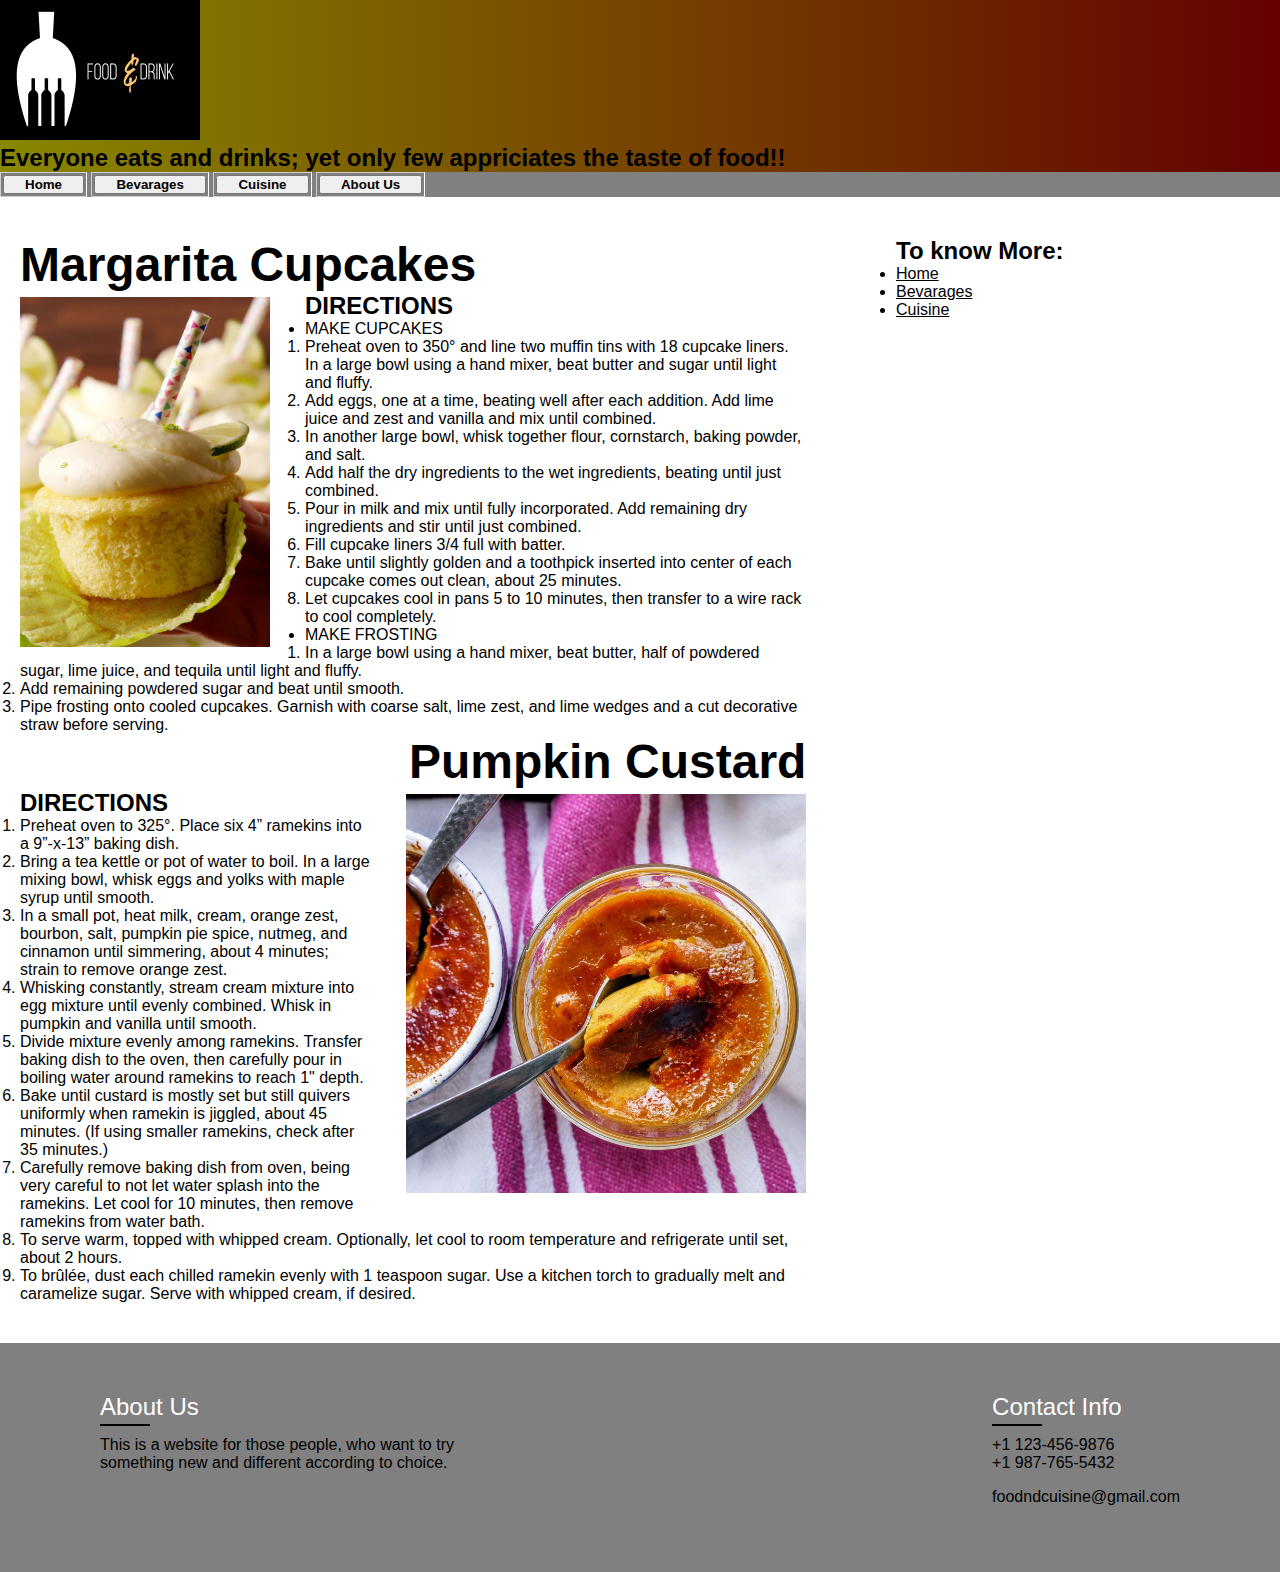
<file: index.html>
<!DOCTYPE html>
<html lang="en">
<head>
  <meta charset="UTF-8">
  <meta http-equiv="X-UA-Compatible" content="IE=edge">
  <meta name="viewport" content="width=device-width, initial-scale=1.0">
  <title>Food And Drinks</title>
  <link rel="stylesheet" href="index.css"/>
</head>
<body>
  <header>
      <img src="logo.png" width="200px" height="140px"/>
    <div class="tagline">
      <h2>Everyone eats and drinks; yet only few appriciates the taste of food!!</h2>
  </div>
  <div class="nav">
    <ul>
      <li><button><a href="index.html">Home</a></button></li>
      <li><button><a href="content1.html">Bevarages</a></button></li>
      <li><button><a href="content2.html">Cuisine</a></button></li>
      <li><button><a href="index.html">About Us</a></button></li>
    </ul>
   </div>
  </header>
  <section id="leftsection">
    <div class="container">
      <h1>
        Margarita Cupcakes
       </h1>
      <img src="cupcakes.jpg" alt="image" class="img-responsive floating-image left" width="250px" height="350px">
      <h2>DIRECTIONS</h2>
      <p<>
	  <ul><li>
MAKE CUPCAKES</li><ol>
	  <li>Preheat oven to 350° and line two muffin tins with 18 cupcake liners. In a large bowl using a hand mixer, beat butter and sugar until light and fluffy.</li>
<li>	  Add eggs, one at a time, beating well after each addition. Add lime juice and zest and vanilla and mix until combined.</li>
<li>In another large bowl, whisk together flour, cornstarch, baking powder, and salt.</li> 
<li>Add half the dry ingredients to the wet ingredients, beating until just combined.</li>
<li> Pour in milk and mix until fully incorporated. Add remaining dry ingredients and stir until just combined.</li>
<li> Fill cupcake liners 3/4 full with batter.</li>
<li>Bake until slightly golden and a toothpick inserted into center of each cupcake comes out clean, about 25 minutes.</li>
<li> Let cupcakes cool in pans 5 to 10 minutes, then transfer to a wire rack to cool completely.</li></p>
   </ol> 
   <li>MAKE FROSTING</li>
   <ol>
   <li>In a large bowl using a hand mixer, beat butter, half of powdered sugar, lime juice, and tequila until light and fluffy.</li>
<li>   Add remaining powdered sugar and beat until smooth. </li>
<li>Pipe frosting onto cooled cupcakes. Garnish with coarse salt, lime zest, and lime wedges and a cut decorative straw before serving.</li></ol></ul>   

 
      <h1 class="first">Pumpkin Custard</h1>
      <img src="custard.jpg" alt="image" class="img-responsive floating-image right" >
	  <h2>DIRECTIONS</h2>
      <p><ol><li>Preheat oven to 325°. Place six 4” ramekins into a 9”-x-13” baking dish.</li>
	  
<li>Bring a tea kettle or pot of water to boil. In a large mixing bowl, whisk eggs and yolks with maple syrup until smooth.</li>
<li> In a small pot, heat milk, cream, orange zest, bourbon, salt, pumpkin pie spice, nutmeg, and cinnamon until simmering, about 4 minutes; strain to remove orange zest. </li>
<li>Whisking constantly, stream cream mixture into egg mixture until evenly combined. Whisk in pumpkin and vanilla until smooth. </li>
<li>Divide mixture evenly among ramekins. Transfer baking dish to the oven, then carefully pour in boiling water around ramekins to reach 1" depth.</li> 
<li>Bake until custard is mostly set but still quivers uniformly when ramekin is jiggled, about 45 minutes. (If using smaller ramekins, check after 35 minutes.) </li>
<li>Carefully remove baking dish from oven, being very careful to not let water splash into the ramekins. Let cool for 10 minutes, then remove ramekins from water bath. </li>
<li>To serve warm, topped with whipped cream. Optionally, let cool to room temperature and refrigerate until set, about 2 hours.</li>
<li>To brûlée, dust each chilled ramekin evenly with 1 teaspoon sugar. Use a kitchen torch to gradually melt and caramelize sugar. Serve with whipped cream, if desired.</li></ol></p>
      
    </div>
  </section>
  <aside id="rightbar">
    <h2>To know More:</h2>
    <ul>
      <li><a href="index.html">Home</a></li>
      <li><a href="content1.html">Bevarages</a></li>
      <li><a href="content2.html">Cuisine</a></li>
    </ul>
  </aside>
  <footer>
    <div class="foot-container">
        <div class="aboutus">
            <h2>About Us</h2>
            <p>
			This is a website for those people, who want to try something new and different according to choice.
            </p>
        </div>
        <div class="seccontact">
            <h2>Contact Info</h2>
            <ul class="info">
                <li>
                   <p><a href="tel:+1 123-456-9876">+1 123-456-9876</a><br>
                      <a href="tel:+1 987-765-5432">+1 987-765-5432</a></p>
                </li>
                <li>
                    <p><a href="mailto:foodndcuisine@gmail.com">foodndcuisine@gmail.com</a></p>
                    
                </li>
            </ul>
        </div>
    </div>
</footer>
</body>
</html>
</file>
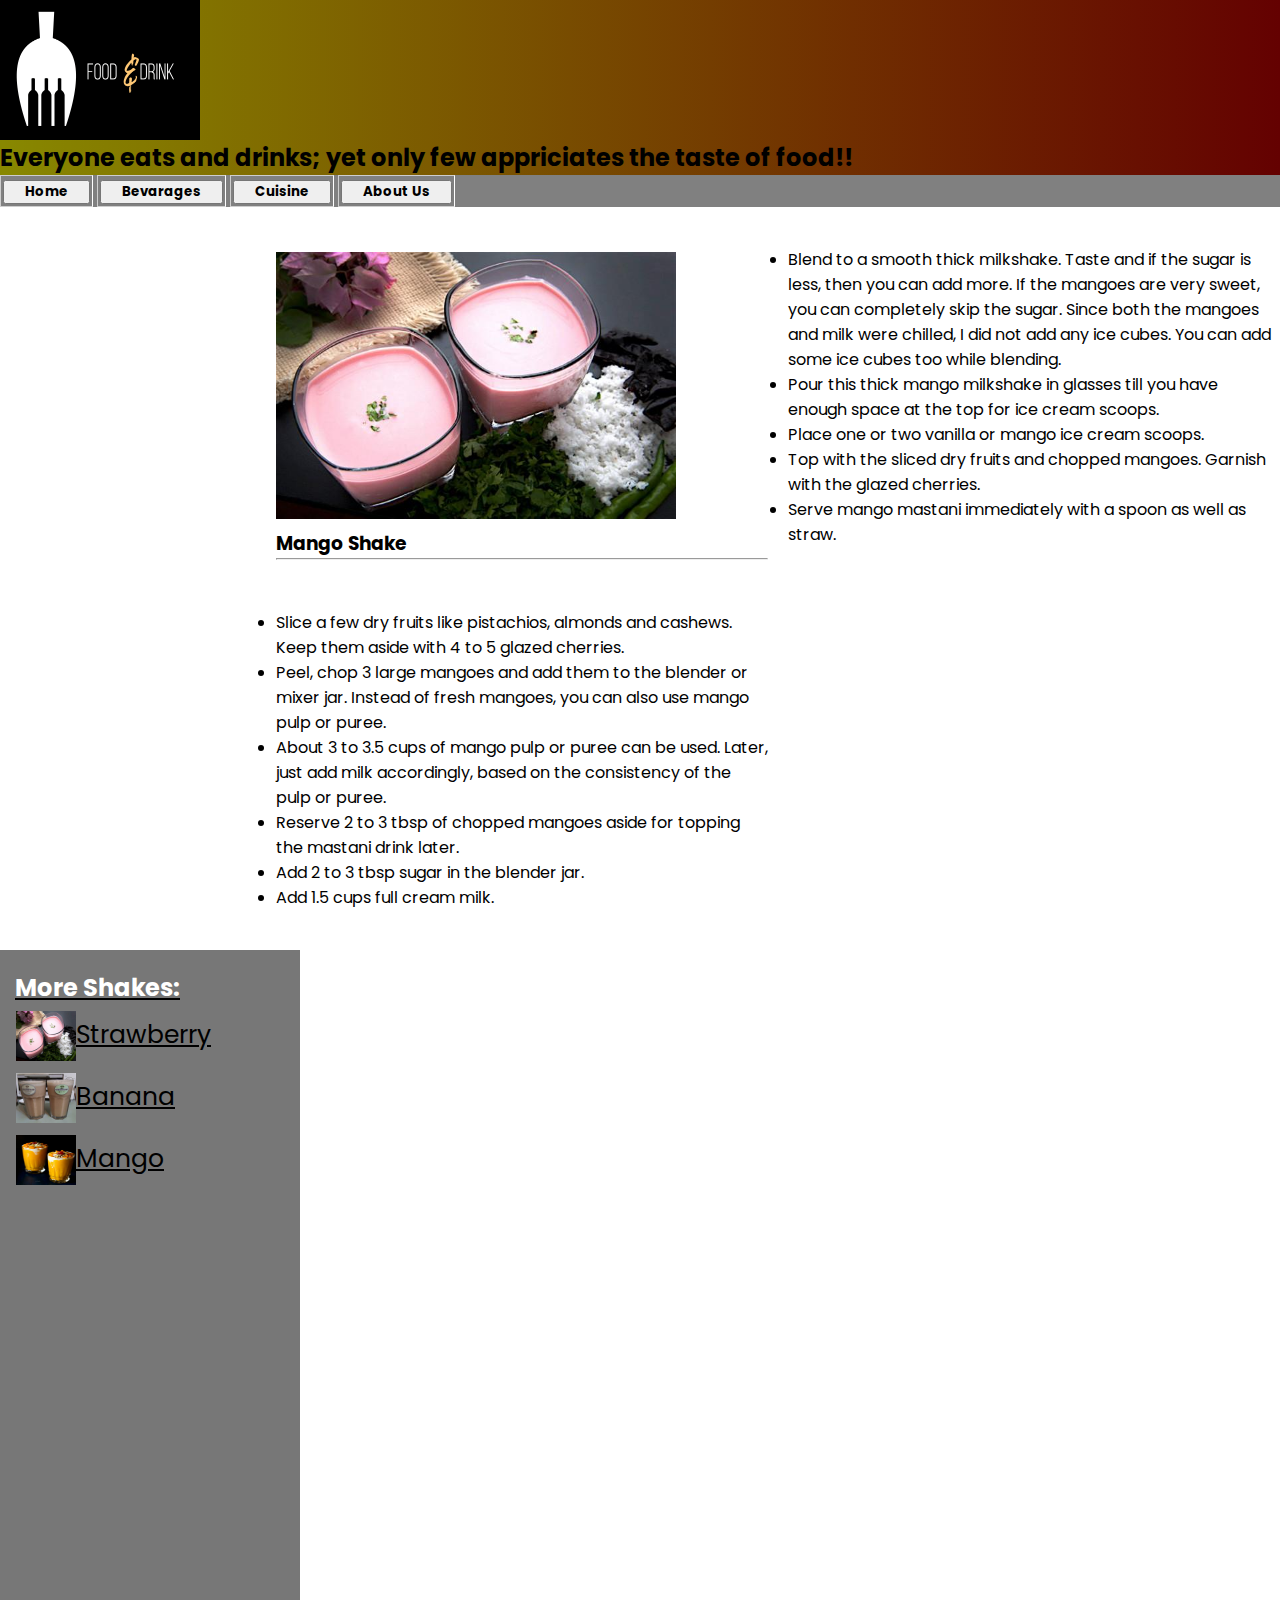
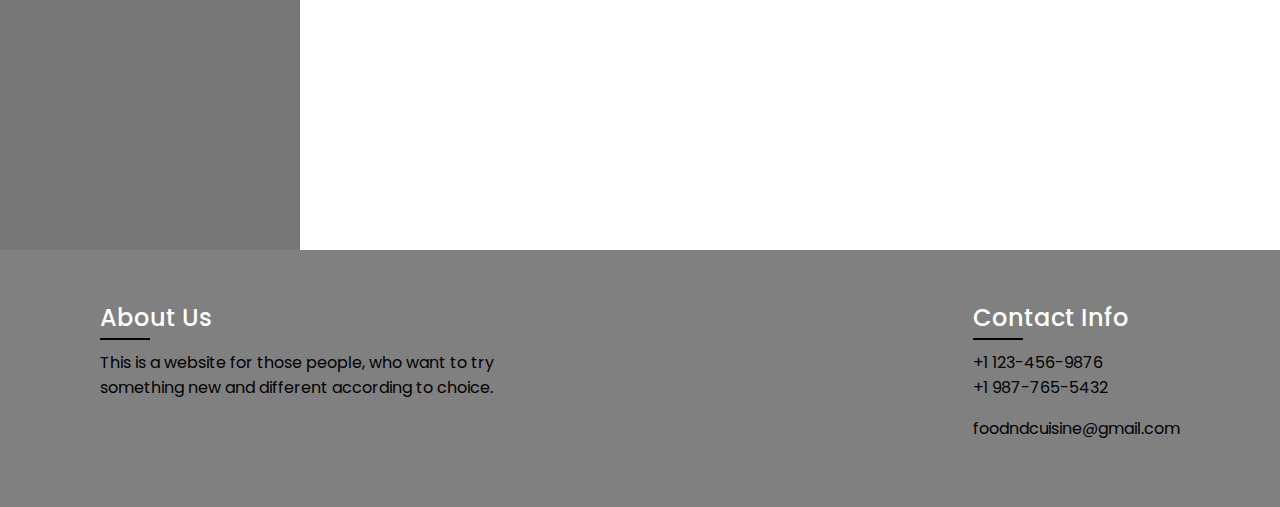
<file: content1.html>
<!DOCTYPE html>
<html lang="en">
<head>
    <meta charset="UTF-8">
    <meta http-equiv="X-UA-Compatible" content="IE=edge">
    <meta name="viewport" content="width=device-width, initial-scale=1.0">
    <title>Drinks</title>

    <link rel="stylesheet" href="content.css"/>

  <link href="https://fonts.googleapis.com/css2?family=Poppins:wght@200;300;400;500;600&display=swap" rel="stylesheet">


</head>
<body>
    <header>
          <img src="logo.png" width="200px" height="140px"/>
        </div>
        <div class="tagline">
          <h2>Everyone eats and drinks; yet only few appriciates the taste of food!! </h2>
      <div class="nav">
        <ul>
          <li><button><a href="index.html">Home</a></button></li>
          <li><button><a href="content1.html">Bevarages</a></button></li>
          <li><button><a href="content2.html">Cuisine</a></button></li>
          <li><button><a href="index.html">About Us</a></button></li>
        </ul>
       </div>
    </header>
	<section id="rightsection">
        <p><ul><li>Blend to a smooth thick milkshake. Taste and if the sugar is less, then you can add more. If the mangoes are very sweet, you can completely skip the sugar. Since both the mangoes and milk were chilled, I did not add any ice cubes. You can add some ice cubes too while blending.
</li>
<li>Pour this thick mango milkshake in glasses till you have enough space at the top for ice cream scoops.</li>
<li>Place one or two vanilla or mango ice cream scoops.</li>
<li> Top with the sliced dry fruits and chopped mangoes. Garnish with the glazed cherries.</li>
<li>Serve mango mastani immediately with a spoon as well as straw.</li>

      </ul>
    </section>
<section id="rightsection">
        <img src="drink.jpg" alt="image" class="img-responsive floating-image right" width = "max-width">
		<h3 text-align="center">Mango Shake</h3><hr><br><br>
        <p><ul><li>Slice a few dry fruits like pistachios, almonds and cashews. Keep them aside with 4 to 5 glazed cherries.</li>
<li> Peel, chop 3 large mangoes and add them to the blender or mixer jar. Instead of fresh mangoes, you can also use mango pulp or puree.</li>
<li> About 3 to 3.5 cups of mango pulp or puree can be used. Later, just add milk accordingly, based on the consistency of the pulp or puree.</li>
<li>Reserve 2 to 3 tbsp of chopped mangoes aside for topping the mastani drink later.</li>
<li>Add 2 to 3 tbsp sugar in the blender jar.</li>
<li>Add 1.5 cups full cream milk.</li>

      </ul>
    </section>

    <!-- Side navigation -->
 <div class="sidenav">
  <h2>More Shakes:</h2>
  <a href="drink.jpg"><img src="drink.jpg"  width="60px" height="50px"/>Strawberry</a>
  <a href="drink1.jpg" ><img  src="drink1.jpg" width="60px" height="50px"/>Banana</a>
  <a href="drink2.jpg"><img src="drink2.jpg"  width="60px" height="50px"/>Mango</a>
</div>

    
    
    <!--footer-->
    <footer>
      <div class="foot-container">
          <div class="aboutus">
              <h2>About Us</h2>
              <p>
			This is a website for those people, who want to try something new and different according to choice.
              </p>
          </div>
          
          <div class="seccontact">
            <h2>Contact Info</h2>
            <ul class="info">
                <li>
                   <p><a href="tel:+1 123-456-9876">+1 123-456-9876</a><br>
                      <a href="tel:+1 987-765-5432">+1 987-765-5432</a></p>
                </li>
                <li>
                    <p><a href="mailto:foodndcuisine@gmail.com">foodndcuisine@gmail.com</a></p>
                    
                </li>
            </ul>
        </div>
      </div>
  </footer>




</body>
</html>
</file>
<file: index.css>
header{
	background-image:linear-gradient(to right, rgba(0,100,0,0), rgba(100,1,1,1));
    background-color: #880;
}
.tagline h2{
    color: black;
    text-align: left;
}
.nav{
    background-color: gray;
    text-align: left;
    width: 100%;
    height: fit-content;
}
.nav ul li{
    display: inline-block;
    border: 1px solid #CECECE;
    border-right: 1PX solid #fff;
    padding: 2px;
}
.nav li:hover{
    position: relative;
    padding: 1px;
    border: 2px solid white;
}
.nav li a{
    text-decoration: none;
    padding: 20px;
    font-weight: bold;
    color: black;
}
/*Section for nav bar start*/

section .floating-image{
    max-width:400px ;
}
.container h1{
    font-size: 3em;
    color: black;
}

.container .first{
    text-align: right;
}
section .floating-image.left{
    font-style: normal;
    float: left;
    margin-top: 5px;
    margin-right: 35px;
    margin-bottom: 10px;
}

section .floating-image.right{
    font-style: normal;
    float: right;
    margin-top: 5px;
    margin-left: 35px;
    margin-bottom: 10px;
}

#leftsection{
    float: left;
    width: 63%;
    margin-top: 40px;
    padding-left: 20px;
    padding-bottom: 40px;
}
/*Section for nav bar ends*/
#rightbar{
    margin-top: 40px;
    float: right;
    width: 30%;
}
#rightbar ul li a{
    color: black;
}
#rightbar ul li a:hover{
    color:red;
}
/*footer*/
footer {
    clear: both;
    margin-bottom: 0;
  }
  /*footer starts*/
*{
    margin: 0;
    padding: 0;
    box-sizing: border-box;
    font-family: "Poppins", sans-serif;
}

footer{
    position: relative;
    width: 100%;
    height: auto;
    padding: 50px 100px;
    background: gray;
    justify-content: space-between;
    flex-wrap: wrap;
}
footer .foot-container{
    display: flex;
    justify-content: space-between;
    flex-wrap: wrap;
    flex-direction: row;
}

footer .sec{
    margin-right: 30px;
}
.aboutus{
    width: 40%;
}
.aboutus h2{
    position: relative;
    color: #fff;
    font-weight: 500;
    margin-bottom: 15px;
}
.aboutus h2::before{
    content: '';
    position: absolute;
    bottom: -5px;
    left: 0;
    width: 50px;
    height: 2px;
    background: black;
}

.aboutus p{
    color: black;
}
.contact{
    width: calc(35% - 60%);
    margin-right: 0 !important;
}
.info{
    position: relative;
}
.info li{
    display: flex;
    margin-bottom: 16px;
}
.info li span:nth-child(1){
    color: #fff;
    font-size: 20px;
    margin-right: 10px;
}
.info li span{
    color: black;
}
.info li a{
    color: black;
    text-decoration:  none;
}
.info li a:hover{
    color: #fff;
}

.info .address{
    font-weight: 500;
    
}
.info .address:hover{
    color: #fff;
}

.seccontact h2{
    position: relative;
    color: #fff;
    font-weight: 500;
    margin-bottom: 15px;
 }
 .seccontact h2::before{
        content: '';
        position: absolute;
        bottom: -5px;
        left: 0;
        width: 50px;
        height: 2px;
        background: black;
    }
/* Footer ends*/
.copyright{
    width: 100%;
    background: #111;
    padding: 8px 100px;
    text-align: center;
    color: #fff;
}
/*footer Ends*/
</file>
<file: content.css>
header{
	background-image:linear-gradient(to right, rgba(0,100,0,0), rgba(100,1,1,1));
    background-color: #880;
}
.logo{
    padding-top:10px ;
    text-align: left;
}
.tagline h2{
    color: black;
    text-align: left;
}
.nav{
    background-color: gray;
    text-align: left;
    width: 100%;
    height: fit-content;
}
.nav ul{
    list-style: none;
}
.nav ul li{
    display: inline-block;
    border: 1px solid #CECECE;
    border-right: 1PX solid #fff;
    padding: 2px;
}
.nav li:hover{
    position: relative;
    padding: 1px;
    border: 2px solid lightcyan;
}
.nav li a{
    text-decoration: none;
    padding: 20px;
    font-weight: bold;
    color: black;
}



/*Section for nav bar start*/

section .floating-image{
    max-width:400px ;
}
.container h1{
    font-size: 3em;
    color: black;
}
section .floating-image.left{
    font-style: normal;
   /* float: left;*/
    margin-top: 5px;
    margin-right: 35px;
    margin-bottom: 10px;
}

section .floating-image.right{
    font-style: normal;
   /*   float: right;*/
    margin-top: 5px;
    margin-right: 35px;
    margin-bottom: 10px;
}

#rightsection{
   float: right;
    width: 40%;
    margin-top: 40px;
    padding-left: 20px;
    padding-bottom: 40px;
}

/*Section for nav bar ends*/
#leftfloat{
    margin-top: 40px;
    float: left;
    width: 30%;
}
#rightfloat ul li a{
    color: black;
}
#rightfloat ul li a:hover{
    color:red;
}
/*footer*/
footer {
    clear: both;
    margin-bottom: 0;
  }
  /*footer starts*/
*{
    margin: 0;
    padding: 0;
    box-sizing: border-box;
    font-family: "Poppins", sans-serif;
}

footer{
    position: relative;
    width: 100%;
    height: auto;
    padding: 50px 100px;
    background: gray;
    justify-content: space-between;
    flex-wrap: wrap;
}
footer .foot-container{
    display: flex;
    justify-content: space-between;
    flex-wrap: wrap;
    flex-direction: row;
}

footer .sec{
    margin-right: 30px;
}
.aboutus{
    width: 40%;
}
.aboutus h2{
    position: relative;
    color: #fff;
    font-weight: 500;
    margin-bottom: 15px;
}
.aboutus h2::before{
    content: '';
    position: absolute;
    bottom: -5px;
    left: 0;
    width: 50px;
    height: 2px;
    background: black;
}

.aboutus p{
    color: black;
}



.contact{
    width: calc(35% - 60%);
    margin-right: 0 !important;
}
.info{
    position: relative;
}
.info li{
    display: flex;
    margin-bottom: 16px;
}
.info li span:nth-child(1){
    color: #fff;
    font-size: 20px;
    margin-right: 10px;
}
.info li span{
    color: black;
}
.info li a{
    color: black;
    text-decoration:  none;
}
.info li a:hover{
    color: #fff;
}


.info .address{
    font-weight: 500;
    
}
.info .address:hover{
    color: #fff;
}

.seccontact h2{
    position: relative;
    color: #fff;
    font-weight: 500;
    margin-bottom: 15px;
 }
 .seccontact h2::before{
        content: '';
        position: absolute;
        bottom: -5px;
        left: 0;
        width: 50px;
        height: 2px;
        background: black;
    }
/* Footer ends*/.copyright{
    width: 100%;
    background: #111;
    padding: 8px 100px;
    text-align: center;
    color: #fff;
}
/*footer Ends*/


/* The sidebar menu */
.sidenav {
    height: 100vh; 
    width: 300px; 
     float: left;
    top: 205px;
   /* left: 0;*/
    background-color: #777; 
    overflow-x: hidden; 
    padding-top: 20px;
  }
  .sidenav .goa{
      padding-right: 10px;
  }
  .sidenav {
      text-decoration: underline;
      
  }
  .sidenav h2{
      color: #fff;
      padding-left: 15px;
  }
  
  .sidenav a {
    padding: 6px 8px 6px 16px;
    text-decoration: none;
    font-size: 25px;
    color: black;
    display: block;
  }
  
  .sidenav a:hover {
    color: #f1f1f1;
  }
  
  .main {
    margin-left: 160px; 
    padding: 0px 10px;
  }
  
  @media screen and (max-height: 450px) {
    .sidenav {padding-top: 15px;}
    .sidenav a {font-size: 18px;}
  }
  /*Slide show script*/
   * {box-sizing: border-box;}
    img 
    {
        vertical-align: middle;
    }
    
 .mySlides {display: none;}
  /* Slideshow container */
.slideshow-container
    {
  max-width: 3200px;
  position:relative;
      margin: auto;
}
/* Container needed to position the overlay. Adjust the width as needed */
.container {
  position:relative;
  width: 100%;
  max-width: 300px;  
}
.dot {
  cursor: pointer;
  height: 15px;
  width: 15px;
  margin: 0 2px;
  background-color: #bbb;
  border-radius: 50%;
  display: inline-block;
  transition: background-color 0.6s ease;
}
.active, .dot:hover {
  background-color: #717171;/*color of activated dot*/
}
{box-sizing:border-box}



/* The dots/bullets/indicators */
.dot {
  cursor: pointer;
  height: 15px;
  width: 15px;
  margin: 0 2px;
  background-color: #bbb;
  border-radius: 50%;
  display: inline-block;
  transition: background-color 0.6s ease;
}

.active, .dot:hover {
  background-color: #717171;
}

/* Fading animation */
.fade {
  -webkit-animation-name: fade;
  -webkit-animation-duration: 1.5s;
  animation-name: fade;
  animation-duration: 1.5s;
}

@-webkit-keyframes fade {
  from {opacity: .4}
  to {opacity: 1}
}

@keyframes fade {
  from {opacity: .4}
  to {opacity: 1}
}
</file>
